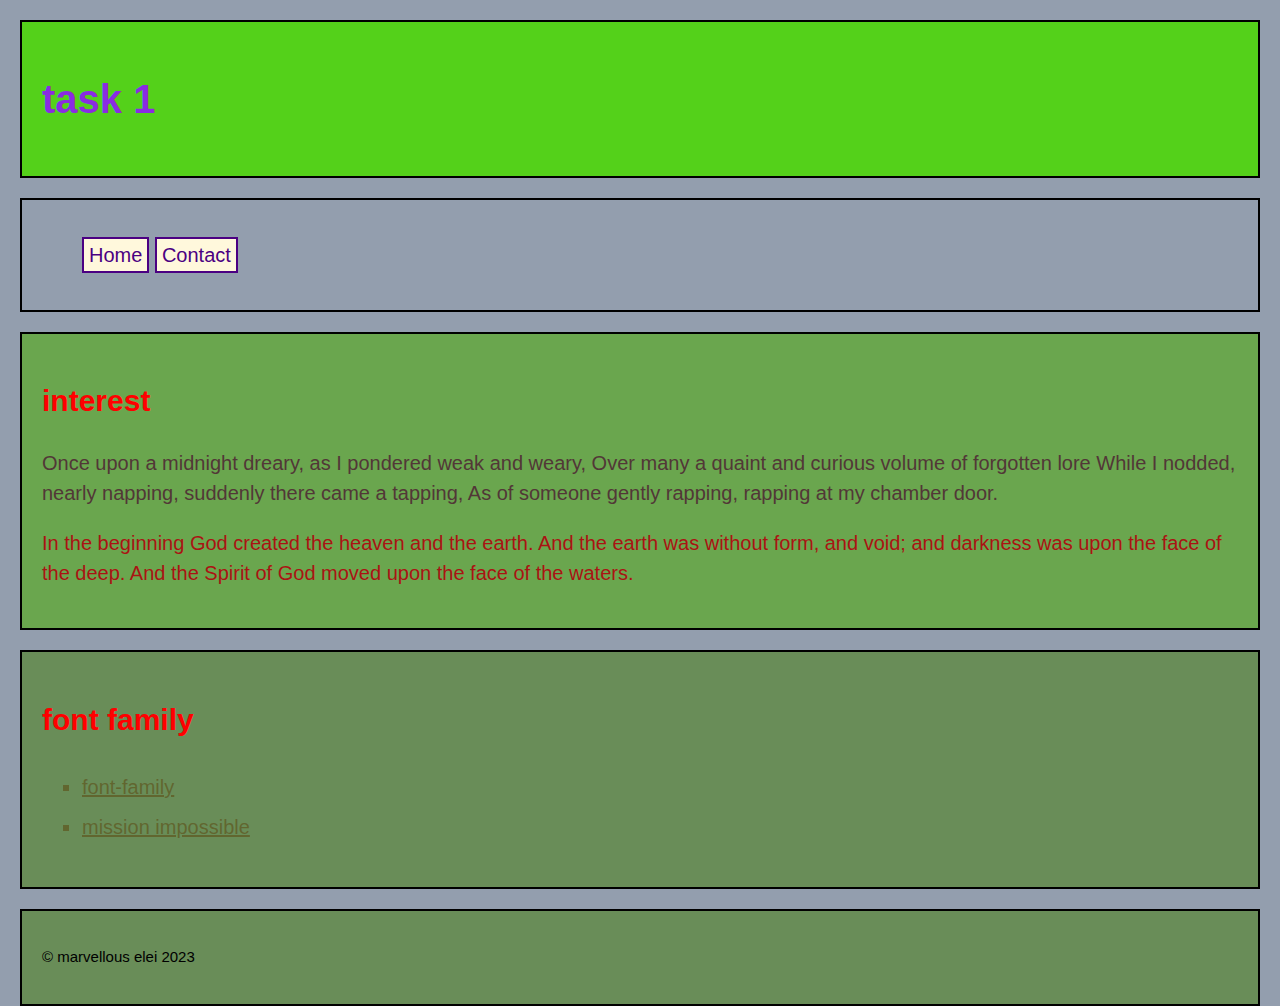
<file: index.html>
<!--marvellous elei marve4kid@gmail.com-->
<!DOCTYPE html>
<html lang="en">
<head>
    <meta charset="UTF-8">
    <meta name="viewport" content="width=device-width, initial-scale=1.0">

    <link rel="stylesheet" type="text/css" href="css/normalize.css">
    <link rel="stylesheet" type="text/css" href="css/styles.css">
    <title>In class task 1</title>
    

</head>
<body>
    <header class="structural">
        <h1>task 1</h1> 
    </header>

    <nav class="structural">
        <ul>
            <li><a href="index.html">Home</a></li>
            <li><a href="contact.html">Contact</a></li>
        </ul>
    </nav>
   <main class="structural"> 
        <H2>interest</H2>
        <p id="para1">Once upon a midnight dreary, as I pondered weak and weary, Over many a quaint and curious volume of forgotten lore While I nodded, nearly napping, suddenly there came a tapping, As of someone gently rapping, rapping at my chamber door.</p>
        <p id="para2">In the beginning God created the heaven and the earth. And the earth was without form, and void; and darkness was upon the face of the deep. And the Spirit of God moved upon the face of the waters.</p>
    </main>

    <aside class="structural">
        <h2>font family</h2>
        <ul>
            <li><a href= "https://developer.mozilla.org/en-US/docs/Web/CSS/font-family"> font-family</a>  </li>
            <li><a href="https://hurawatch.at/movie/mission-impossible-v57y2/1-1"> mission impossible</a> </li>
        </ul>
    </aside>
   <footer class="structural">
        <p>&copy; marvellous elei 2023</p>
   </footer>

</body>
</html>
</file>
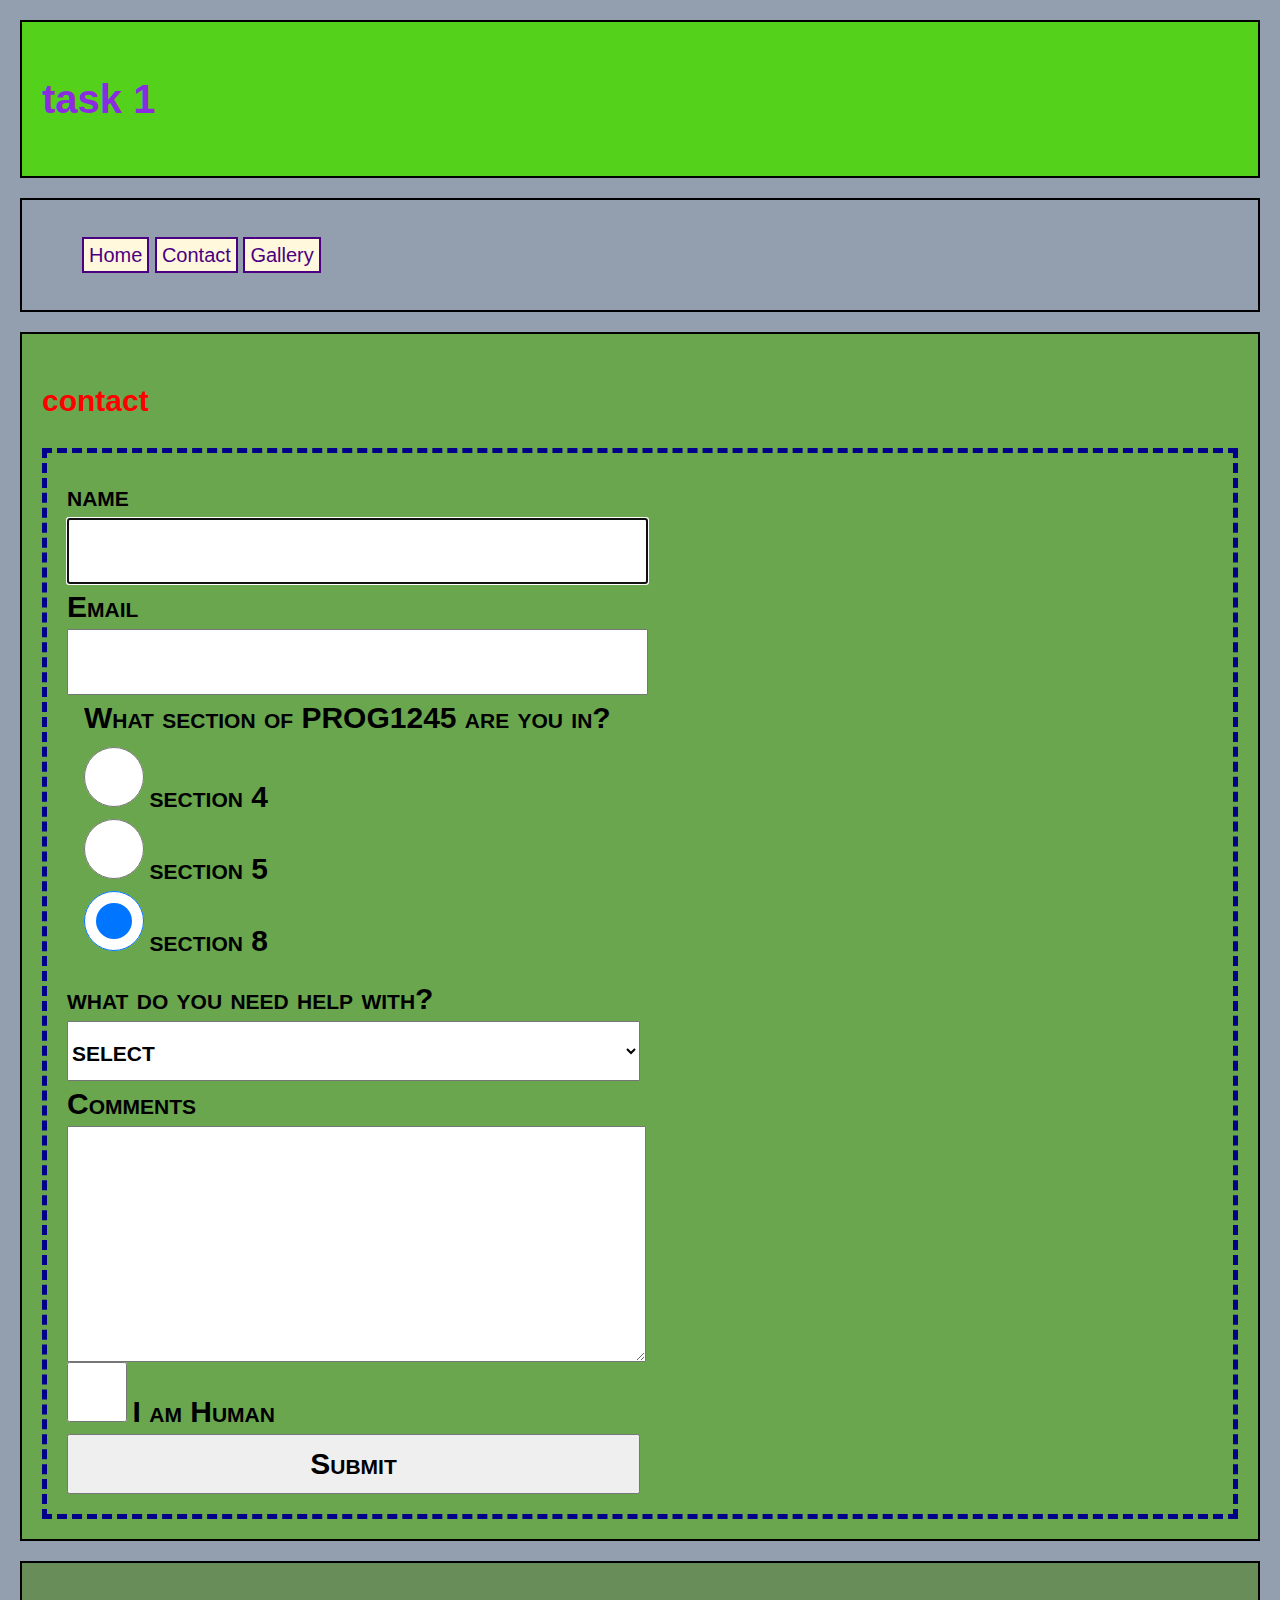
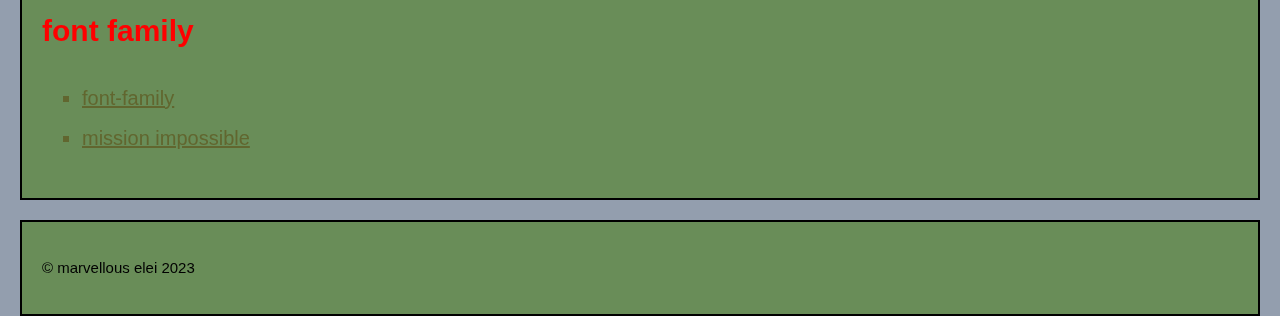
<file: contact.html>
<!--marvellous elei marve4kid@gmail.com-->
<!DOCTYPE html>
<html lang="en">
<head>
    <meta charset="UTF-8">
    <meta name="viewport" content="width=device-width, initial-scale=1.0">

    <link rel="stylesheet" type="text/css" href="css/normalize.css">
    <link rel="stylesheet" type="text/css" href="css/styles.css">
    <title>In class task 1</title>
    

</head>
<body>
    <header class="structural">
        <h1>task 1</h1> 
    </header>

    <nav class="structural">
        <ul>
            <li><a href="index.html">Home</a></li>
            <li><a href="contact.html">Contact</a></li>
            <li><a href="gallery.html">Gallery</a></li>
        </ul>
    </nav>
   <main class="structural"> 
        <H2>contact</H2>
        <form action="">
        <div>
            <label for = "name">name</label>
            <input type="text" name="name" id = "name" required autofocus> 
        </div>
        <div>
            <label for="email">Email</label>
            <input type="email" name= "email" id="email" required>
        </div>
        <fieldset>
            <legend>What section of PROG1245 are you in?</legend>
            <input type="radio" name="sec" value="4" id="4" required>
            <label for="4">section 4</label>
            <br>
            <input type="radio" name="sec" value="5" id="5">
            <label for="5">section 5</label>
            <br>
            <input type="radio" name="sec" value="8" id="8" checked>
            <label for="8">section 8</label>
            <br>


        </fieldset>
        <div> 
            
            <label for="help">what do you need help with?</label>
            <select name="help" id="help">

                1<option value="">select</option>
                <option value="html">HTML</option>
                <option value="css">CSS</option>
                <option value="both">Both (HTML & CSS)</option>
            </select>
        </div>

        <div>
            <label for="">Comments</label>
            <textarea name="comment" id="comment"  rows="10" required></textarea>
        </div>
        <div>
            <input type="checkbox" value="true" name="human" id="human"> 
            <label for="human">I am Human</label>
        </div>
        <div>
            <input type="submit" id="submit" value="Submit">
        </div>
        </form>
    </main>

    <aside class="structural">
        <h2>font family</h2>
        <ul>
            <li><a href= "https://developer.mozilla.org/en-US/docs/Web/CSS/font-family"> font-family</a>  </li>
            <li><a href="https://hurawatch.at/movie/mission-impossible-v57y2/1-1"> mission impossible</a> </li>
        </ul>
    </aside>
   <footer class="structural">
        <p>&copy; marvellous elei 2023</p>
   </footer>

</body>
</html>
</file>
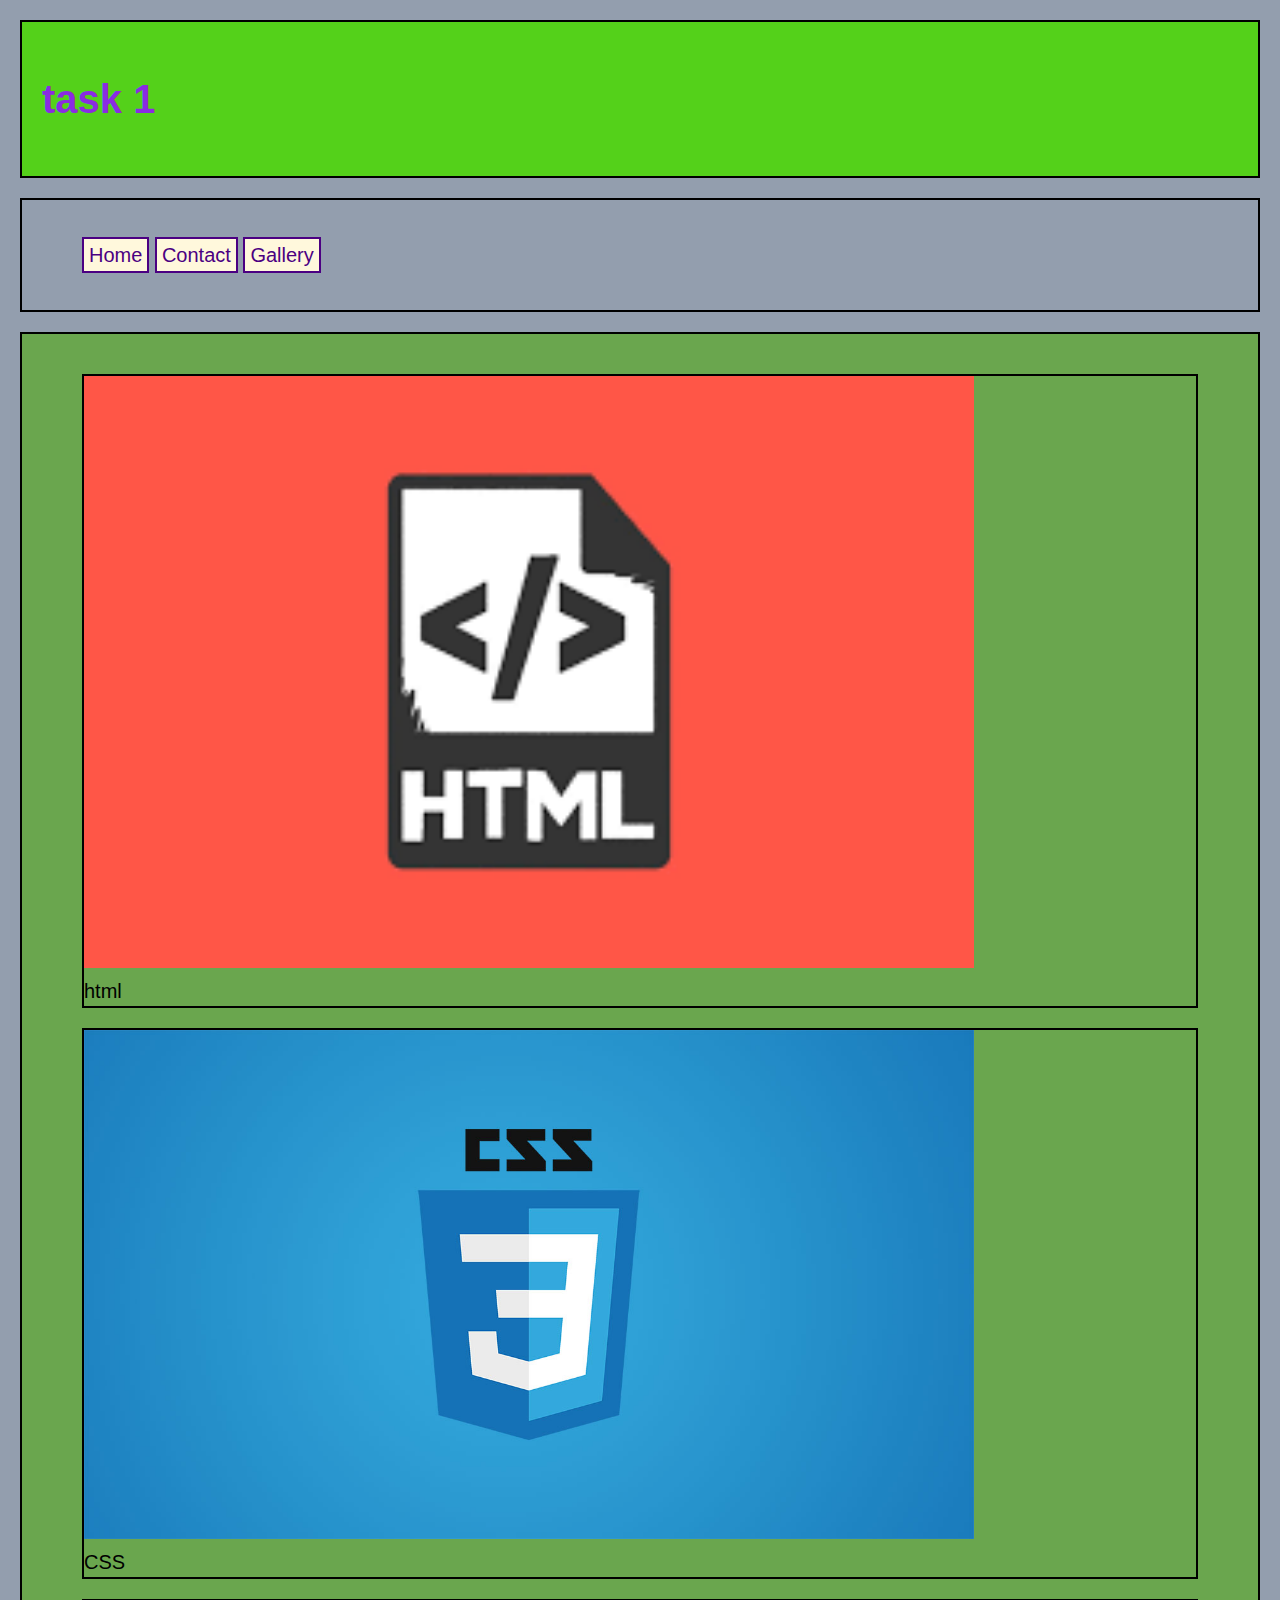
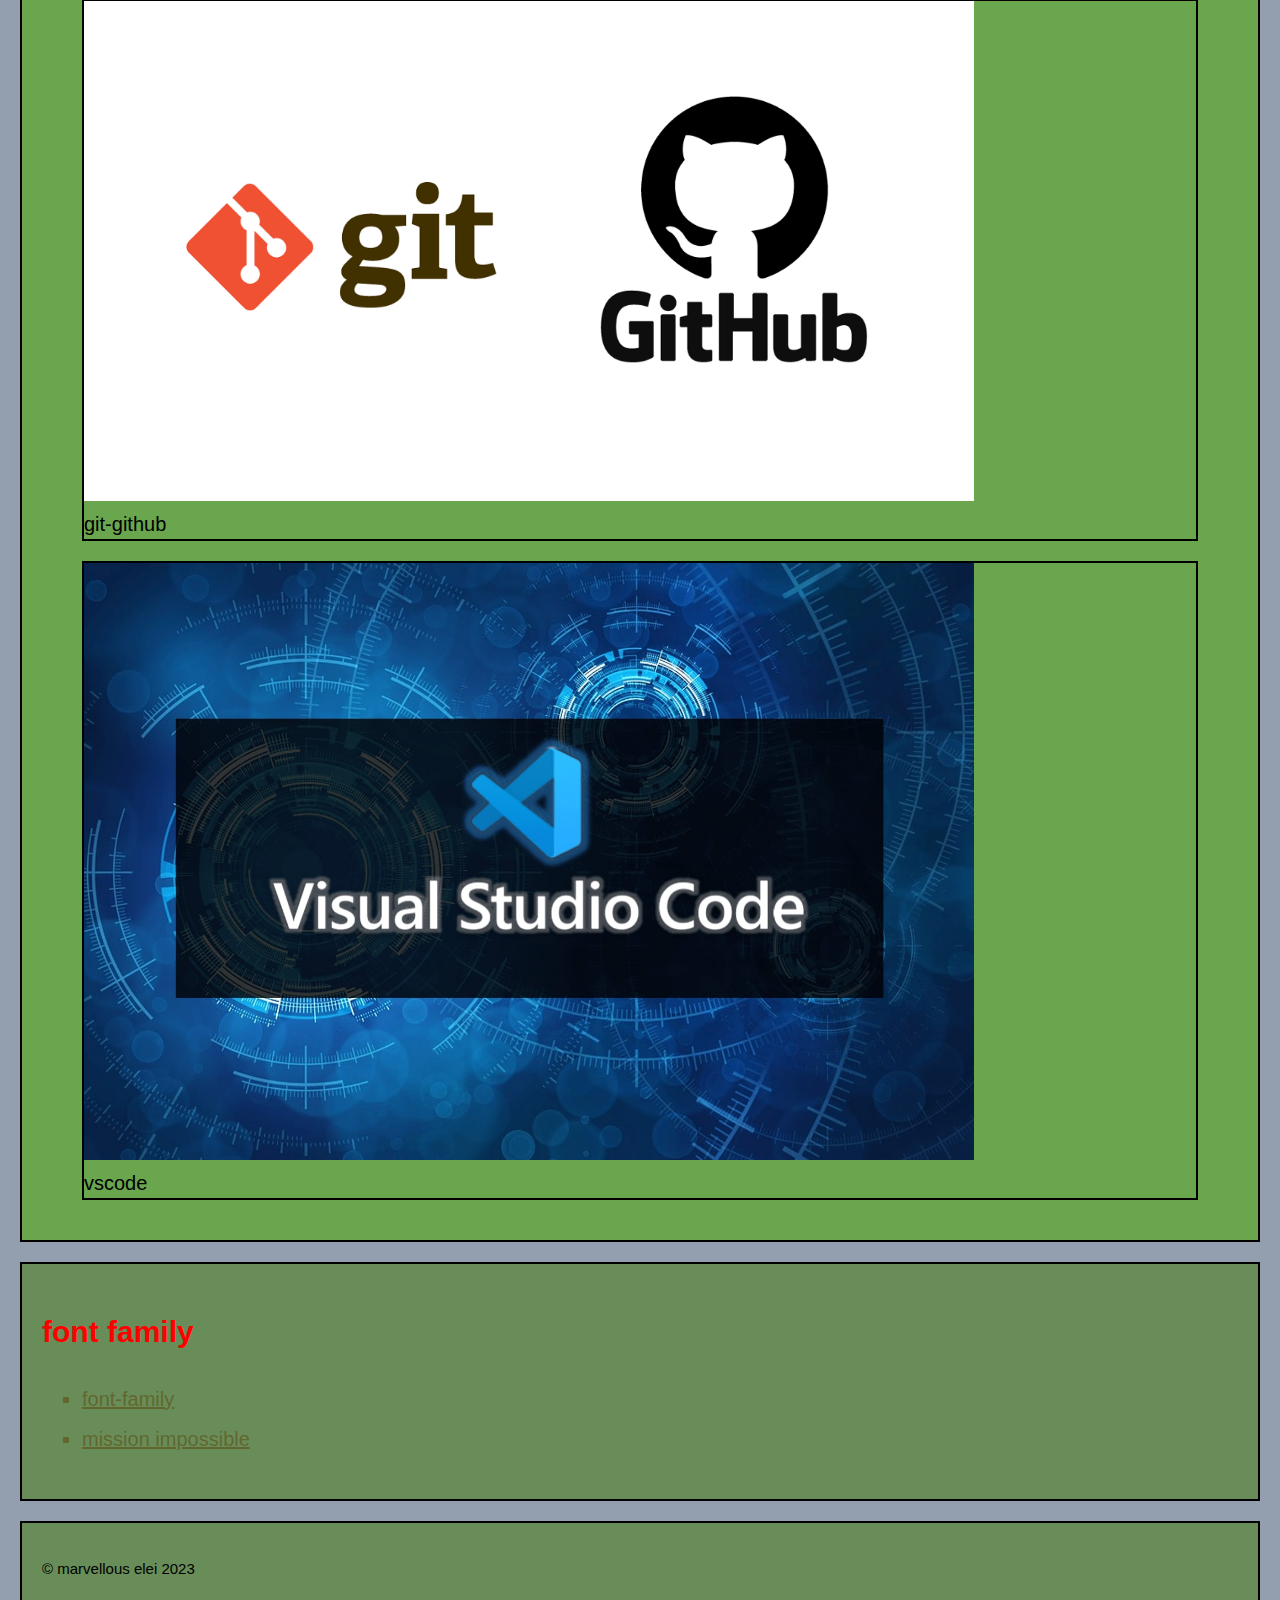
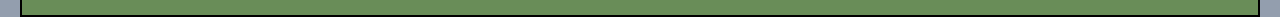
<file: gallery.html>
<!--marvellous elei marve4kid@gmail.com-->
<!DOCTYPE html>
<html lang="en">
<head>
    <meta charset="UTF-8">
    <meta name="viewport" content="width=device-width, initial-scale=1.0">

    <link rel="stylesheet" type="text/css" href="css/normalize.css">
    <link rel="stylesheet" type="text/css" href="css/styles.css">
    <title>In class task 1</title>
    

</head>
<body>
    <header class="structural">
        <h1>task 1</h1> 
    </header>

    <nav class="structural">
        <ul>
            <li><a href="index.html">Home</a></li>
            <li><a href="contact.html">Contact</a></li>
            <li><a href="gallery.html">Gallery</a></li>
        </ul>
    </nav>
   <main class="structural" id="gallery"> 
    
    <figure>
        <img src="images/html.png" alt="html logo">
        <figcaption>html</figcaption>
    </figure> 

    <figure>
        <img src="images/css.jpg" alt="css logo">
        <figcaption>CSS</figcaption>
    </figure>

    <figure>
        <img src="images/git-github.png" alt="git-github logo">
        <figcaption>git-github</figcaption>
    </figure>

    <figure>
        <img src="images/vscode_background.jpg" alt="vscode logo">
        <figcaption>vscode</figcaption>
    </figure>
        

    </main>

    <aside class="structural">
        <h2>font family</h2>
        <ul>
            <li><a href= "https://developer.mozilla.org/en-US/docs/Web/CSS/font-family"> font-family</a>  </li>
            <li><a href="https://hurawatch.at/movie/mission-impossible-v57y2/1-1"> mission impossible</a> </li>
        </ul>
    </aside>
   <footer class="structural">
        <p>&copy; marvellous elei 2023</p>
   </footer>

</body>
</html>
</file>
<file: css/styles.css>
/*marvellous elei 8903172*/ 
html{
    font : normal normal normal 20px/1.5 Arial, Helvetica, sans-serif;
}
body{
    background-color: hsla(215, 25%, 36%, 0.581);
    width : 100vw;
    height : 100vh;
    
} 

h1{
    color: blueviolet;
    font-size: 2rem;
}

h2{
    color : red;
    font-size: 1.5em;
} 
header{
    background-color: hsl(101, 78%, 46%);
}
section{
    display: flex;
    flex-direction: row;
    flex-wrap: nowrap;
    justify-content: space-between;
    align-items: stretch;
}
nav ul li{
    display: inline;
    list-style-type: none;
}
nav ul li a{
    color:indigo;
    border: 0.1rem solid indigo;
    background-color: cornsilk;
    text-decoration: none;
    padding: 0.25rem;
}
nav ul li a:hover{
    color: cornsilk;
    background-color: indigo;
    border: cornsilk;

}
main{
    flex: 2 1 70%;
    background-color: hsl(101, 36%, 48%);
}

aside{
    flex: 1 1 30%;
    
    background-color: hsl(101, 23%, 45%);
}

aside li{
    list-style: square;
    line-height: 2em;
    color: rgba(89, 64, 6, 0.5); 
}
aside, a{
    color: rgba(89, 64, 6, 0.5);   
}

aside a:hover{
    color: #f02; 
}


footer{
    background-color: hsl(101, 23%, 45%);
}
#Gallery{
    display: grid;
    grid-template-columns: 1fr 1fr;
    grid-template-rows: 1fr 1fr;
    row-gap: 0.5rem;
    column-gap: 0.5rem;
}
@media (max-width:600px){
    html{
        font-size: 10px;
    }
    #Gallery{
        grid-template-columns: 1fr;
        grid-template-rows: 1fr;
    }
    section{
        display: block;
    }
}
.structural{

    margin: 1em;
    padding: 1rem;
    border: 0.1rem solid black;
} 
#para1{
    color: rgb(82, 55, 55);
}
#para2{
    color: rgb(170, 19, 19);
}
form{
    border: 0.25rem dashed darkblue;
    padding: 1rem;
}
input[type=text],input[type=email],input[type=submit],select, option{
    display: block;
    width: 50%;
    height: 2em;
}
input[type=radio], input[type=checkbox]{
    height: 2em;
    width: 2em;
}
select, option, label, legend, input, input[type=submit]{
    font-size: 1.5rem;
    font-weight: bold;
    font-variant: small-caps;
}
textarea{
    display: block;
    width: 50%;
}
fieldset{
    border: none;
}

footer p{
    font-size: .75em;
}

img{
    width : 80%;
    height: 80%;
}
figure{
    border: 0.1em solid black;
}
</file>
